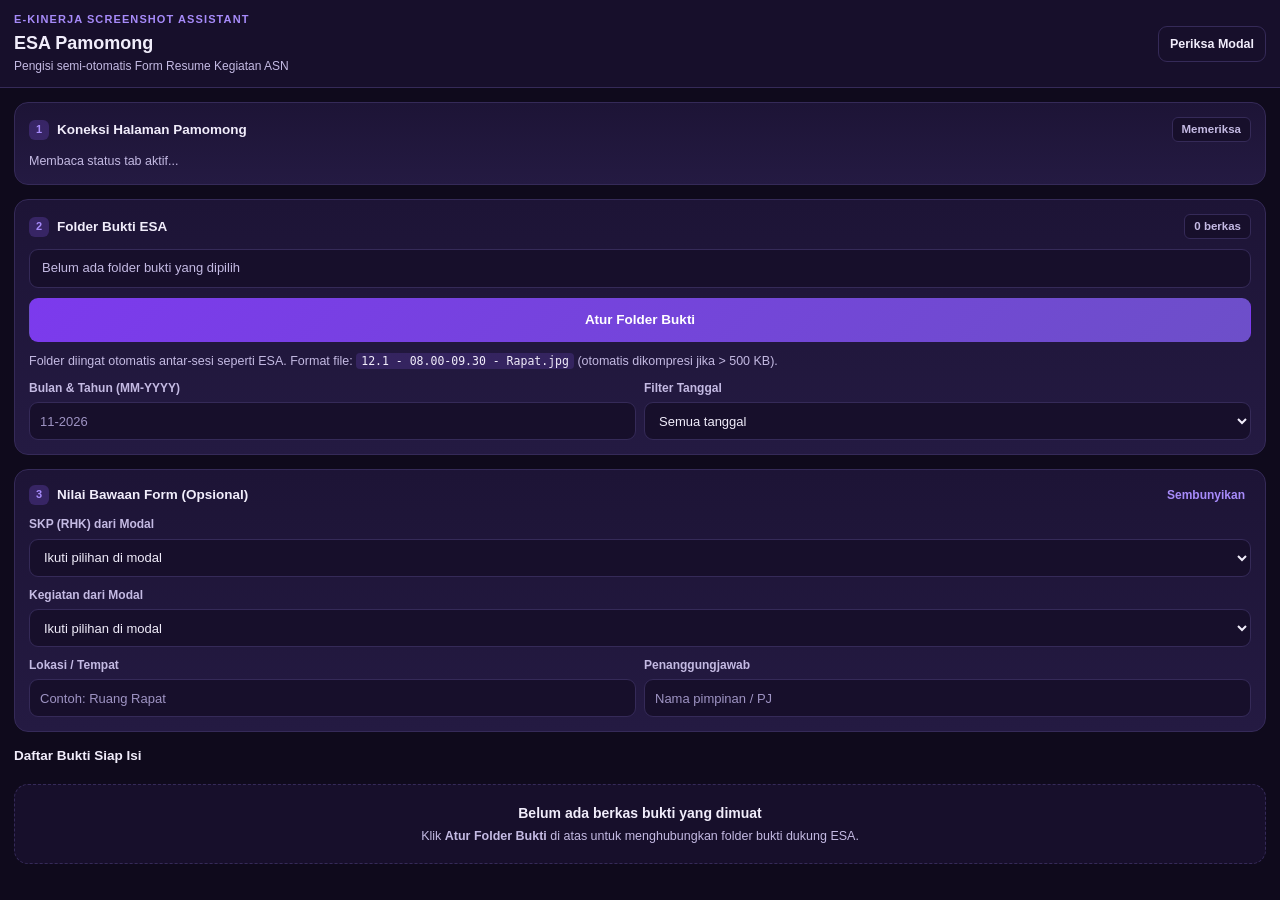
<file: extension/sidepanel.html>
<!DOCTYPE html>
<html lang="id">
<head>
  <meta charset="UTF-8">
  <meta name="viewport" content="width=device-width, initial-scale=1.0">
  <title>ESA Pamomong Bridge</title>
  <link rel="stylesheet" href="sidepanel.css">
</head>
<body>
  <header class="topbar">
    <div class="topbar-text">
      <div class="eyebrow">E-Kinerja Screenshot Assistant</div>
      <h1>ESA Pamomong</h1>
      <p class="subtitle">Pengisi semi-otomatis Form Resume Kegiatan ASN</p>
    </div>
    <button type="button" id="btnRefreshTab" class="btn btn-ghost btn-sm">
      Periksa Modal
    </button>
  </header>

  <main class="container">
    <section class="panel" aria-labelledby="statusHeading">
      <div class="section-head">
        <h2 id="statusHeading"><span class="n">1</span> Koneksi Halaman Pamomong</h2>
        <span id="connBadge" class="badge badge-neutral">Memeriksa</span>
      </div>
      <p id="connMessage" class="helper-text">
        Membaca status tab aktif...
      </p>
      <div id="modalAlert" class="alert hidden" role="alert"></div>
    </section>

    <section class="panel" aria-labelledby="folderHeading">
      <div class="section-head">
        <h2 id="folderHeading"><span class="n">2</span> Folder Bukti ESA</h2>
        <span id="fileCountBadge" class="badge badge-neutral">0 berkas</span>
      </div>

      <div id="folderStatusBox" class="folder-label">
        Belum ada folder bukti yang dipilih
      </div>

      <div class="folder-actions">
        <button type="button" id="btnChooseFolder" class="btn btn-primary">
          Atur Folder Bukti
        </button>
        <button type="button" id="btnRefreshFolder" class="btn btn-ghost hidden">
          Muat Ulang
        </button>
        <button type="button" id="btnClearFolder" class="btn btn-danger hidden">
          Lepas
        </button>
      </div>

      <input
        id="folderInput"
        type="file"
        webkitdirectory
        directory
        multiple
        class="sr-only"
      >

      <p class="helper-text folder-hint">
        Folder diingat otomatis antar-sesi seperti ESA. Format file: <code>12.1 - 08.00-09.30 - Rapat.jpg</code> (otomatis dikompresi jika &gt; 500 KB).
      </p>

      <div class="grid-two">
        <div class="field">
          <label for="monthYearInput">Bulan &amp; Tahun (MM-YYYY)</label>
          <input
            id="monthYearInput"
            type="text"
            inputmode="numeric"
            pattern="\d{2}-\d{4}"
            placeholder="11-2026"
          >
        </div>
        <div class="field">
          <label for="dayFilterSelect">Filter Tanggal</label>
          <select id="dayFilterSelect">
            <option value="all">Semua tanggal</option>
          </select>
        </div>
      </div>
    </section>

    <section class="panel" aria-labelledby="defaultsHeading">
      <div class="section-head">
        <h2 id="defaultsHeading"><span class="n">3</span> Nilai Bawaan Form (Opsional)</h2>
        <button type="button" id="btnToggleDefaults" class="btn-link" aria-expanded="true">
          Sembunyikan
        </button>
      </div>

      <div id="defaultsBody" class="defaults-body">
        <div class="field">
          <label for="defaultRhk">SKP (RHK) dari Modal</label>
          <select id="defaultRhk">
            <option value="">Ikuti pilihan di modal</option>
          </select>
        </div>

        <div class="field">
          <label for="defaultAktivitas">Kegiatan dari Modal</label>
          <select id="defaultAktivitas">
            <option value="">Ikuti pilihan di modal</option>
          </select>
        </div>

        <div class="grid-two">
          <div class="field">
            <label for="defaultLokasi">Lokasi / Tempat</label>
            <input id="defaultLokasi" type="text" placeholder="Contoh: Ruang Rapat">
          </div>
          <div class="field">
            <label for="defaultPj">Penanggungjawab</label>
            <input id="defaultPj" type="text" placeholder="Nama pimpinan / PJ">
          </div>
        </div>
      </div>
    </section>

    <section class="list-section" aria-labelledby="listHeading">
      <div class="section-head">
        <h2 id="listHeading">Daftar Bukti Siap Isi</h2>
        <span id="doneCountText" class="helper-text"></span>
      </div>

      <div id="emptyState" class="empty-state">
        <p class="empty-title">Belum ada berkas bukti yang dimuat</p>
        <p class="helper-text">
          Klik <strong>Atur Folder Bukti</strong> di atas untuk menghubungkan folder bukti dukung ESA.
        </p>
      </div>

      <div id="loadingState" class="empty-state hidden" aria-live="polite">
        <p class="empty-title">Membaca isi folder bukti...</p>
      </div>

      <ul id="entryList" class="entry-list" aria-live="polite"></ul>
    </section>
  </main>

  <script src="sidepanel.js"></script>
</body>
</html>
</file>
<file: extension/sidepanel.css>
:root {
  --bg-0: #0f0a1c;
  --bg-1: #170f2b;
  --panel: #1d1436;
  --panel-2: #241a42;
  --line: #352a58;
  --violet: #8b5cf6;
  --violet-2: #a78bfa;
  --violet-dim: #6d4fc9;
  --pink: #e879b9;
  --text: #f1edfb;
  --text-dim: #c4bae3;
  --good: #4ade80;
  --warn: #fbbf24;
  --bad: #f87171;
  --radius: 14px;
  --radius-control: 9px;
}

*,
*::before,
*::after {
  box-sizing: border-box;
}

html,
body {
  margin: 0;
  padding: 0;
  background-color: var(--bg-0);
  color: var(--text);
  font-family: -apple-system, BlinkMacSystemFont, "Segoe UI", Roboto, sans-serif;
  font-size: 14px;
  line-height: 1.45;
}

a[href],
button,
select,
summary,
label[for],
input[type="checkbox"],
input[type="radio"] {
  cursor: pointer;
}

button:disabled,
input:disabled,
select:disabled {
  cursor: not-allowed;
  opacity: 0.45;
}

:focus-visible {
  outline: 2px solid var(--violet-2);
  outline-offset: 2px;
}

.sr-only {
  position: absolute;
  width: 1px;
  height: 1px;
  padding: 0;
  margin: -1px;
  overflow: hidden;
  clip: rect(0, 0, 0, 0);
  white-space: nowrap;
  border: 0;
}

.hidden {
  display: none !important;
}

.topbar {
  position: sticky;
  top: 0;
  z-index: 10;
  display: flex;
  align-items: center;
  justify-content: space-between;
  gap: 10px;
  padding: 12px 14px;
  background-color: var(--bg-1);
  border-bottom: 1px solid var(--line);
}

.eyebrow {
  font-size: 11px;
  letter-spacing: 0.1em;
  text-transform: uppercase;
  color: var(--violet-2);
  font-weight: 700;
  margin-bottom: 2px;
}

.topbar h1 {
  margin: 0;
  font-size: 18px;
  font-weight: 700;
  color: var(--text);
}

.subtitle {
  margin: 2px 0 0;
  font-size: 12px;
  color: var(--text-dim);
}

.container {
  display: flex;
  flex-direction: column;
  gap: 14px;
  padding: 14px 14px 28px;
}

.panel {
  background: linear-gradient(180deg, var(--panel), var(--panel-2));
  border: 1px solid var(--line);
  border-radius: var(--radius);
  padding: 14px;
}

.section-head {
  display: flex;
  align-items: center;
  justify-content: space-between;
  gap: 8px;
  margin-bottom: 10px;
}

.section-head h2 {
  margin: 0;
  font-size: 13.5px;
  font-weight: 700;
  color: var(--text);
  display: flex;
  align-items: center;
  gap: 8px;
}

.section-head h2 .n {
  width: 20px;
  height: 20px;
  border-radius: 6px;
  background-color: rgba(139, 92, 246, 0.24);
  color: var(--violet-2);
  display: inline-flex;
  align-items: center;
  justify-content: center;
  font-size: 11px;
  font-weight: 700;
}

.helper-text {
  margin: 0;
  font-size: 12.5px;
  color: var(--text-dim);
}

.helper-text code {
  font-family: ui-monospace, SFMono-Regular, Menlo, Consolas, monospace;
  font-size: 11.5px;
  background-color: rgba(139, 92, 246, 0.18);
  color: var(--text);
  padding: 1px 5px;
  border-radius: 4px;
}

.folder-hint {
  margin-top: 10px;
  margin-bottom: 10px;
}

.badge {
  display: inline-flex;
  align-items: center;
  padding: 3px 9px;
  border-radius: 6px;
  font-size: 11.5px;
  font-weight: 600;
  white-space: nowrap;
}

.badge-neutral {
  background-color: var(--bg-1);
  color: var(--text-dim);
  border: 1px solid var(--line);
}

.badge-good {
  background-color: rgba(74, 222, 128, 0.12);
  color: var(--good);
  border: 1px solid rgba(74, 222, 128, 0.35);
}

.badge-warn {
  background-color: rgba(251, 191, 36, 0.12);
  color: var(--warn);
  border: 1px solid rgba(251, 191, 36, 0.35);
}

.badge-bad {
  background-color: rgba(248, 113, 113, 0.12);
  color: var(--bad);
  border: 1px solid rgba(248, 113, 113, 0.35);
}

.alert {
  margin-top: 10px;
  padding: 9px 11px;
  border-radius: var(--radius-control);
  font-size: 12.5px;
  border: 1px solid transparent;
}

.alert-warn {
  background-color: rgba(251, 191, 36, 0.1);
  color: var(--warn);
  border-color: rgba(251, 191, 36, 0.35);
}

.alert-bad {
  background-color: rgba(248, 113, 113, 0.1);
  color: var(--bad);
  border-color: rgba(248, 113, 113, 0.35);
}

.alert-good {
  background-color: rgba(74, 222, 128, 0.1);
  color: var(--good);
  border-color: rgba(74, 222, 128, 0.35);
}

.folder-label {
  font-size: 13px;
  color: var(--text-dim);
  background-color: var(--bg-1);
  border: 1px solid var(--line);
  border-radius: var(--radius-control);
  padding: 9px 12px;
  margin-bottom: 10px;
  word-break: break-word;
}

.folder-label.set {
  color: var(--good);
  border-color: rgba(74, 222, 128, 0.35);
  background-color: rgba(74, 222, 128, 0.07);
}

.folder-label.pending {
  color: var(--warn);
  border-color: rgba(251, 191, 36, 0.35);
  background-color: rgba(251, 191, 36, 0.07);
}

.folder-actions {
  display: flex;
  flex-wrap: wrap;
  gap: 8px;
}

.folder-actions .btn-primary {
  flex: 1 1 auto;
}

.field {
  display: flex;
  flex-direction: column;
  gap: 5px;
}

.field label {
  font-size: 12px;
  font-weight: 600;
  color: var(--text-dim);
}

input[type="text"],
select,
textarea {
  width: 100%;
  min-height: 38px;
  padding: 8px 10px;
  font-family: inherit;
  font-size: 13px;
  color: var(--text);
  background-color: var(--bg-1);
  border: 1px solid var(--line);
  border-radius: var(--radius-control);
}

textarea {
  min-height: 62px;
  resize: vertical;
}

input[type="text"]:focus,
select:focus,
textarea:focus {
  border-color: var(--violet);
}

input[type="text"]::placeholder,
textarea::placeholder {
  color: #9f94c4;
}

.grid-two {
  display: grid;
  grid-template-columns: 1fr 1fr;
  gap: 8px;
}

.defaults-body {
  display: flex;
  flex-direction: column;
  gap: 10px;
}

.btn {
  appearance: none;
  display: inline-flex;
  align-items: center;
  justify-content: center;
  min-height: 44px;
  padding: 9px 14px;
  font-family: inherit;
  font-size: 13.5px;
  font-weight: 600;
  border-radius: var(--radius-control);
  border: 1px solid transparent;
  text-decoration: none;
  transition: filter 0.12s ease, border-color 0.12s ease;
}

.btn-sm {
  min-height: 36px;
  padding: 6px 11px;
  font-size: 12.5px;
}

.btn-primary {
  background: linear-gradient(135deg, #7c3aed, var(--violet-dim));
  color: #ffffff;
}

.btn-primary:hover:not(:disabled) {
  filter: brightness(1.1);
}

.btn-ghost {
  background-color: var(--bg-1);
  color: var(--text);
  border-color: var(--line);
}

.btn-ghost:hover:not(:disabled) {
  border-color: var(--violet-2);
}

.btn-danger {
  background-color: rgba(248, 113, 113, 0.12);
  color: var(--bad);
  border-color: rgba(248, 113, 113, 0.35);
}

.btn-danger:hover:not(:disabled) {
  border-color: var(--bad);
}

.btn-link {
  background: transparent;
  border: none;
  padding: 4px 6px;
  font-family: inherit;
  font-size: 12px;
  font-weight: 600;
  color: var(--violet-2);
}

.btn-link:hover {
  text-decoration: underline;
}

.list-section {
  display: flex;
  flex-direction: column;
  gap: 8px;
}

.empty-state {
  background-color: var(--bg-1);
  border: 1.5px dashed var(--line);
  border-radius: var(--radius);
  padding: 18px 14px;
  text-align: center;
}

.empty-title {
  margin: 0 0 4px;
  font-weight: 600;
  color: var(--text);
}

.entry-list {
  list-style: none;
  margin: 0;
  padding: 0;
  display: flex;
  flex-direction: column;
  gap: 10px;
}

.entry-card {
  background-color: var(--bg-1);
  border: 1px solid var(--line);
  border-radius: 12px;
  padding: 12px;
  display: flex;
  flex-direction: column;
  gap: 8px;
}

.entry-card.is-synced {
  border-color: rgba(74, 222, 128, 0.45);
  background-color: rgba(74, 222, 128, 0.04);
}

.entry-top {
  display: flex;
  align-items: flex-start;
  justify-content: space-between;
  gap: 8px;
}

.entry-meta {
  display: flex;
  flex-wrap: wrap;
  align-items: center;
  gap: 6px;
}

.entry-seq {
  font-weight: 700;
  font-size: 13px;
  color: var(--violet-2);
  background-color: rgba(139, 92, 246, 0.16);
  border: 1px solid rgba(139, 92, 246, 0.35);
  padding: 2px 7px;
  border-radius: 6px;
}

.entry-date,
.entry-time {
  font-size: 12.5px;
  font-weight: 600;
  color: var(--text);
}

.entry-size {
  font-size: 11.5px;
  color: var(--text-dim);
}

.entry-size.over-limit {
  color: var(--warn);
  font-weight: 600;
}

.entry-actions {
  display: flex;
  align-items: center;
  justify-content: space-between;
  gap: 8px;
}

.entry-filename {
  font-size: 11.5px;
  color: var(--text-dim);
  overflow: hidden;
  text-overflow: ellipsis;
  white-space: nowrap;
}

@media (prefers-reduced-motion: reduce) {
  *,
  *::before,
  *::after {
    transition: none !important;
    scroll-behavior: auto !important;
  }
}
</file>
